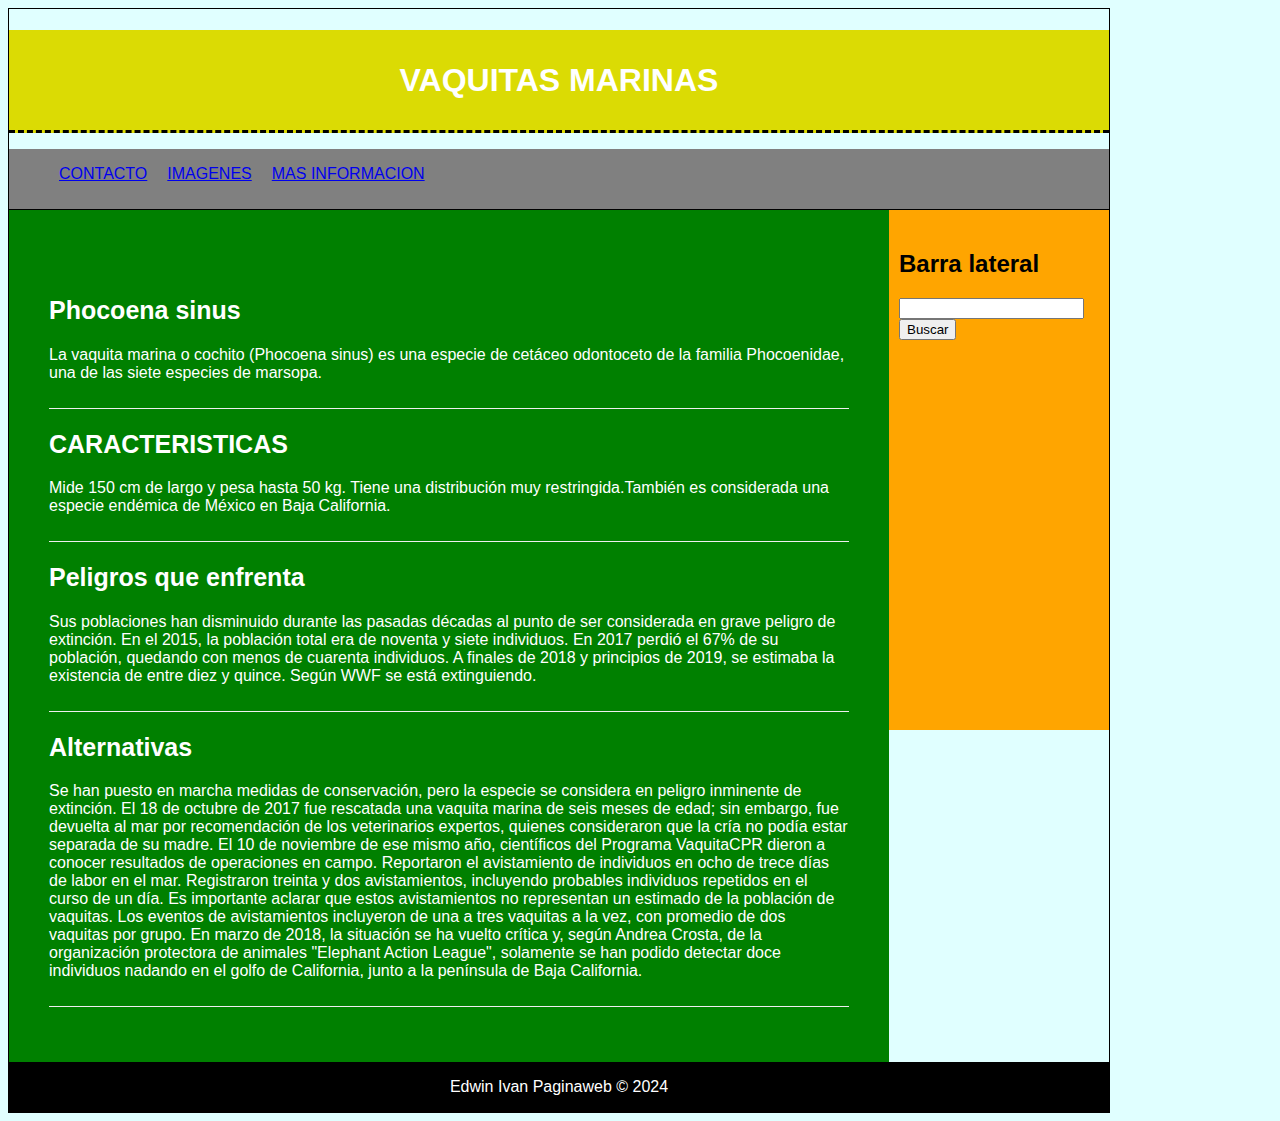
<file: index.html>
<!DOCTYPE html>
<html lang="es">
    <head>
        <meta aria-checked="utf-8" />
        <title>PAGINA WEB PRUEBA</title>

        <link rel="stylesheet" href="estilos.css">

    </head>
    <body>
       

        <div id="container">
            <header>
                <h1>VAQUITAS MARINAS</h1>
            </header>

            <nav> 
                <ul>
                    <li>
                        <a href="contacto.html">CONTACTO</a>
                    </li>
                </ul>
                <ul>
                    <li>
                        <a href="img.html">IMAGENES</a>
                    </li>
                </ul>
                <ul>
                    <li>
                        <a href="other.html">MAS INFORMACION</a>
                    </li>
                </ul>
            </nav>
           
            <section id="content">
                <article class="article">
                    <h2>Phocoena sinus</h2>
                    <p>La vaquita marina o cochito (Phocoena sinus) es una especie de cetáceo odontoceto de la familia Phocoenidae, una de las siete especies de marsopa.</p>
                </article>
                
                <article class="article">
                    <h2>CARACTERISTICAS</h2>
                    <p>Mide 150 cm de largo y pesa hasta 50 kg. Tiene una distribución muy restringida.También es considerada una especie endémica de México en Baja California.</p>
                </article>

                <article class="article">
                    <h2>Peligros que enfrenta</h2>
                    <p>Sus poblaciones han disminuido durante las pasadas décadas al punto de ser considerada en grave peligro de extinción. En el 2015, la población total era de noventa y siete individuos. En 2017 perdió el 67% de su población, quedando con menos de cuarenta individuos. A finales de 2018 y principios de 2019, se estimaba la existencia de entre diez y quince. Según WWF se está extinguiendo.</p>
                </article>

                <article class="article">
                    <h2>Alternativas</h2>
                    <p>Se han puesto en marcha medidas de conservación, pero la especie se considera en peligro inminente de extinción.​ El 18 de octubre de 2017 fue rescatada una vaquita marina de seis meses de edad; sin embargo, fue devuelta al mar por recomendación de los veterinarios expertos, quienes consideraron que la cría no podía estar separada de su madre.
                    El 10 de noviembre de ese mismo año, científicos del Programa VaquitaCPR dieron a conocer resultados de operaciones en campo. Reportaron el avistamiento de individuos en ocho de trece días de labor en el mar. Registraron treinta y dos avistamientos, incluyendo probables individuos repetidos en el curso de un día. Es importante aclarar que estos avistamientos no representan un estimado de la población de vaquitas. Los eventos de avistamientos incluyeron de una a tres vaquitas a la vez, con promedio de dos vaquitas por grupo.
                    En marzo de 2018, la situación se ha vuelto crítica y, según Andrea Crosta, de la organización protectora de animales "Elephant Action League", solamente se han podido detectar doce individuos nadando en el golfo de California, junto a la península de Baja California. ​</p>
                </article>
            </section>
            
            <aside> 
                <h2>Barra lateral</h2>
                <form>
                    <input type="text">
                    <input type="submit" value="Buscar" />
                </form>
            </aside>
            <div class="clearfix"></div>
            <footer>
                Edwin Ivan Paginaweb &copy; 2024
            </footer>

        </div>

       

        
       
    </body>
</html>
</file>
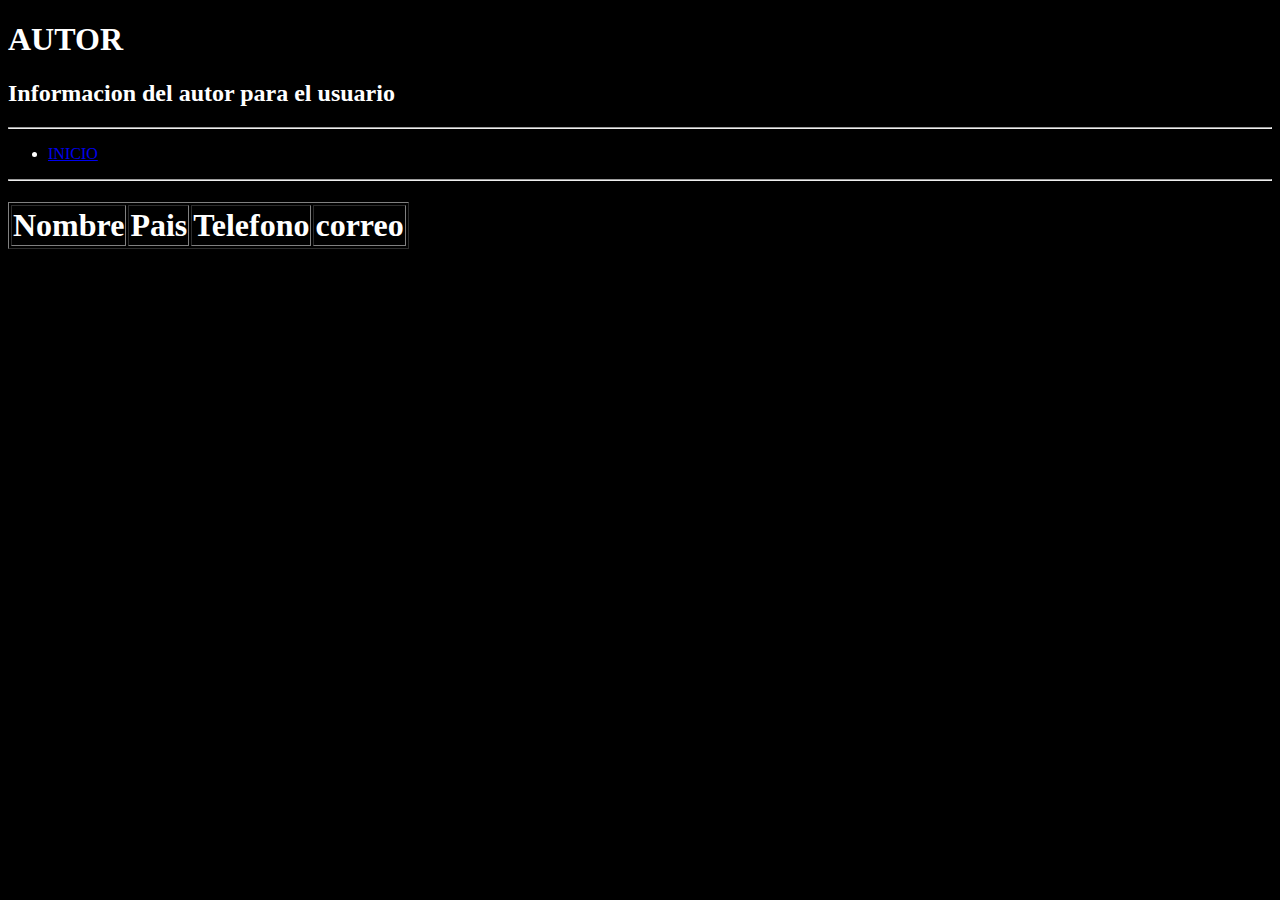
<file: contacto.html>
<!DOCTYPE html>
<html>
    <head>
        <meta charset="utf-8" />
        <title>PAGINA DE CONTACTO</title>
        <style>
            body{
                background: black;
                color: white;
            }

        </style>
    </head>
    <body>
        <h1>
            AUTOR
        </h1>

        

        <h2>
            Informacion del autor para el usuario
        </h2> 
        <hr>
        <ul>
            <li>
                <a href="index.html">INICIO</a>
            </li>
        </ul>
        <hr>
        <h1>
            <table border="1">
                <td>Nombre</td>
                <td>Pais</td>
                <td>Telefono</td>
                <td>correo</td>
            </table>
        </h1>
    </body>
</html>
</file>
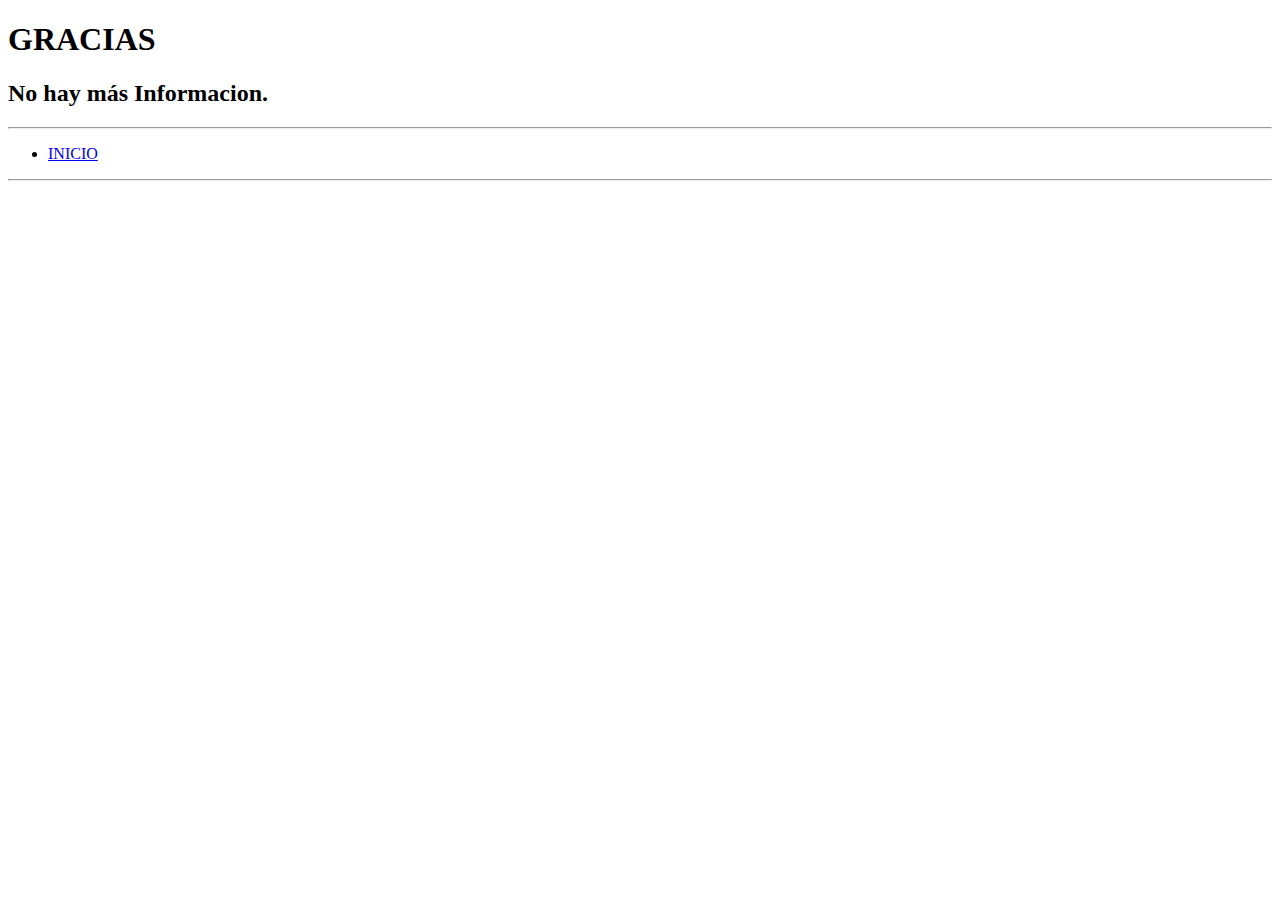
<file: other.html>
<!DOCTYPE html>
<html>
    <head>
        <meta charset="utf-8" />
        <title>MAS CONTENIDO</title>
    </head>
    <body>
        <h1>
            GRACIAS
        </h1>

        

        <h2>
            No hay más Informacion.
        </h2> 
        <hr>
        <ul>
            <li>
                <a href="index.html">INICIO</a>
            </li>
        </ul>
        <hr>

    </body>
</html>
</file>
<file: estilos.css>
body{
    background: lightcyan;
    font-family:Arial, Helvetica, sans-serif;
}
#container{
    width: 1100px;
    margin: opx auto;
    border: 1px solid black;

}

header{
    background: rgb(219, 219, 4);
    height: 100px;
    width: 100%;
    margin: 0px;
    text-align: center;
    line-height: 100px;
    color: white;
    border-bottom: 3px dashed black;

}
nav{
    background: grey;
    height: 60px;
    border-bottom: 1px solid black;
}
nav ul li{
    float: left;
    list-style: none;
    margin: 10px;
    line-height: 30px;

}
.clearfix{
    clear:both;
}
#content{
    float: left;
    width: calc(80% - 80px);
    min-height: 500px;
    background: green;
    padding: 40px;
}
.article{
    color: white;
    margin-top: 15px;
    margin-bottom: 15px;
    padding-bottom: 10px;
    border-bottom: 1px solid #eee;
    
}
.article:first-child{
    padding-top: 10px;
    border-bottom: 1px solid #eee;
}
.article h2{
    font-size: 25px;
}
aside{
    float: left;
    width: calc(20% - 20px);
    min-height: 500px;
    background: orange;
    padding-left: 10px;
    padding-right: 10px;
    padding-top: 20px;



}
footer{
    background: black;
    color: white;
    text-align: center;
    height: 50px;
    line-height: 50px;

}
</file>
